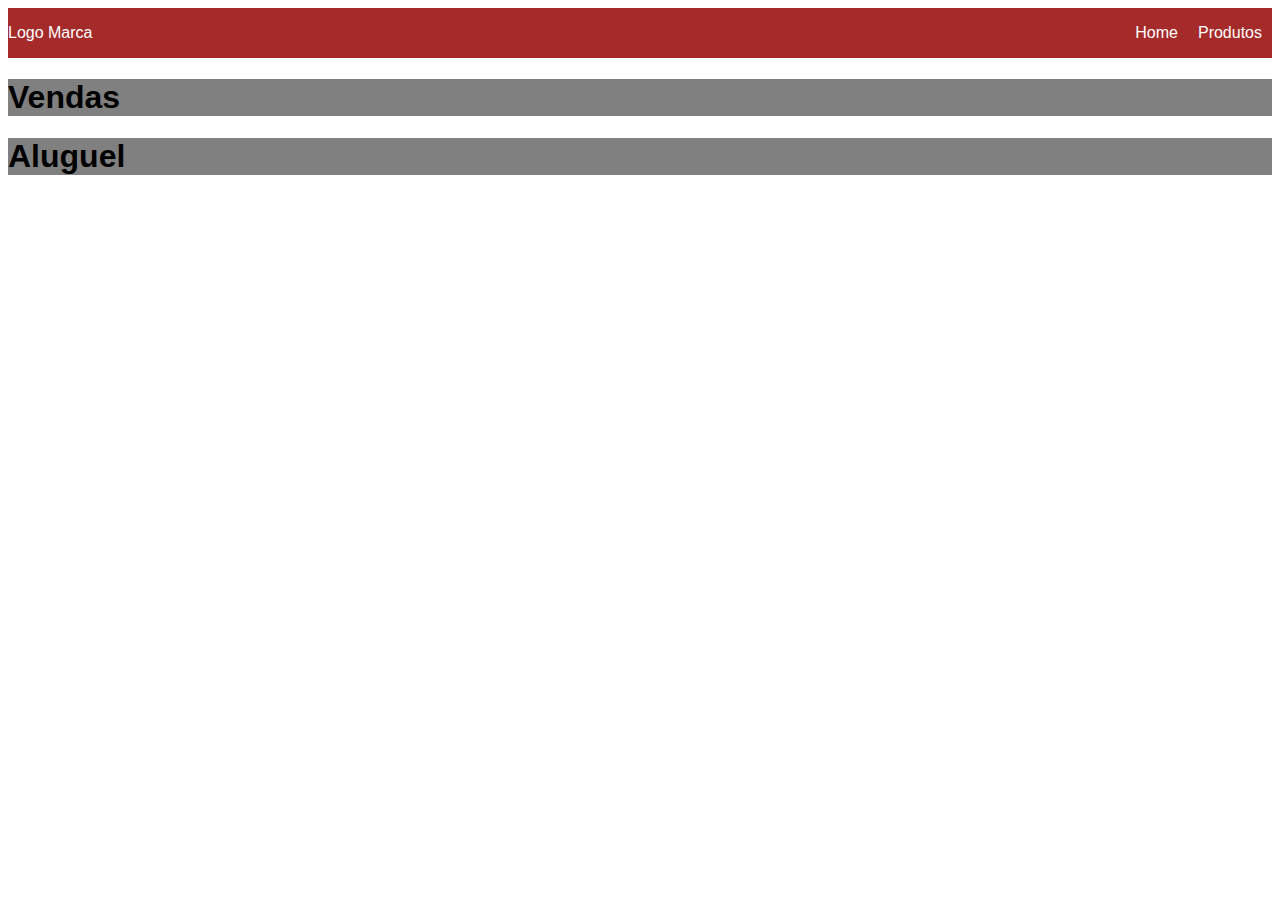
<file: index.html>
<!DOCTYPE html>
<html lang="pt-BR">
<head>
    <meta charset="UTF-8">
    <meta name="viewport" content="width=device-width, initial-scale=1.0">
    <title>Home</title>
    <link rel="stylesheet" href="css/style.css">
</head>


<body>
    <div class="topo"    >
        <a href="#">Logo Marca</a>        
        <div class="navbar"> 
            <ul>
                <li><a href="#">Home</a></li>
                <li><a href="#">Produtos</a></li>
            </ul>
        </div>
    </div>
    <div class="conteudo">
        <h1>Vendas</h1>    
    </div>
    <div class="conteudo">
        <h1>Aluguel</h1>    
    </div>
    <div class="rodape"  > </div>

</body>


</html>
</file>
<file: css/style.css>
body{
    background-color: white;
    font-family: Arial, Helvetica, sans-serif;
}
.topo{
    background-color: brown;
    color: white;
    display: flex;
    align-items: center;
    justify-content: space-between;
}
.topo a{
    color: white;
    text-decoration: none;
}
.navbar ul {
    display: flex;
    list-style: none;

}
.navbar a{
    padding: 10px;
}
.navbar a:hover{
    background-color: rosybrown;
    border-radius: 5px;
}
.conteudo{
    background-color: grey;
}
</file>
